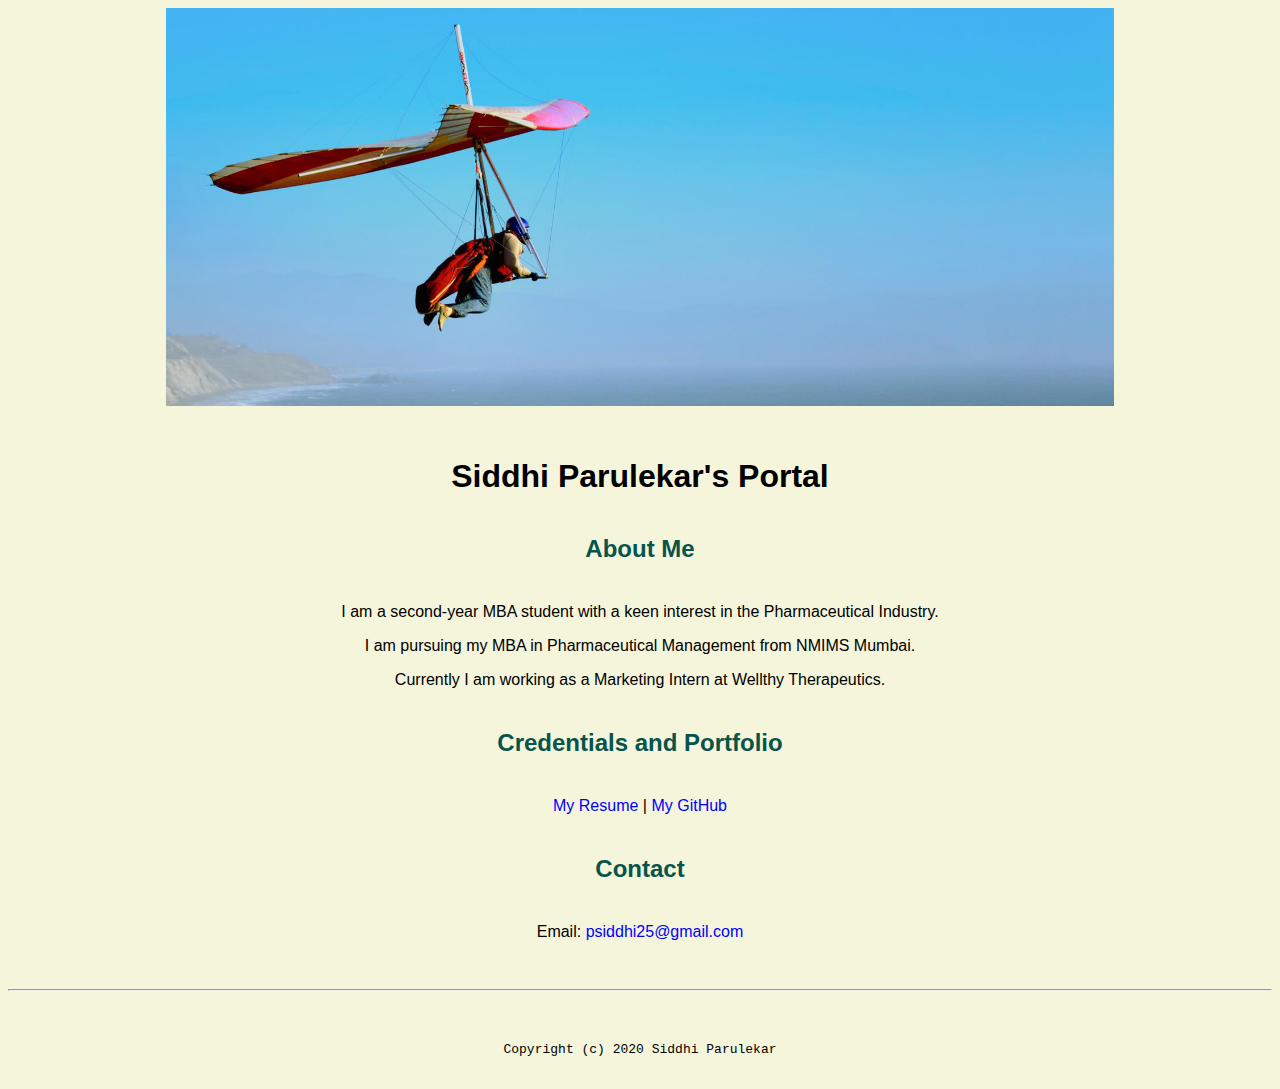
<file: index.html>
<!doctype html>

<!-- this is a comment for human! -->

<html lang="en">

  <header>
    <title>Siddhi Parulekar's Portal</title>
    <link rel="stylesheet" href="css/master.css">
    <link rel="FaviconIcon" href="favicon.ico" type="image/x-icon">
    <link rel="shortcut" href="favicon.ico" type="image/x-icon">
    <meta name="viewport" content="width=device-width, initial-scale=1, shrink-to-fit=no">
    <meta name="name" content="Siddhi Parulekar's Portal">
    <meta name="robots" content="noindex, nofollow">
  </header>
  <body>
    <img src="images/banner.jpg" width="75%" alt="banner">
    <h1>Siddhi Parulekar's Portal</h1>
    <h2>About Me</h2>
    <p> I am a second-year MBA student with a keen interest in the Pharmaceutical Industry.</p>
    <p> I am pursuing my MBA in Pharmaceutical Management from NMIMS Mumbai.</p>
    <p> Currently I am working as a Marketing Intern at Wellthy Therapeutics.</p>
    <h2>Credentials and Portfolio</h2>

<p><a href="resume.html">My Resume</a> | <a href="https://github.com/siddhiparulekar">My GitHub</a></p>
<h2>Contact</h2>

<p>Email: <a href="mailto:psiddhi25@gmail.com">psiddhi25@gmail.com</a></p>
  </body>

  <footer>
   <hr>
   <code>Copyright (c) 2020 Siddhi Parulekar</code>
  </footer>

</html>
</file>
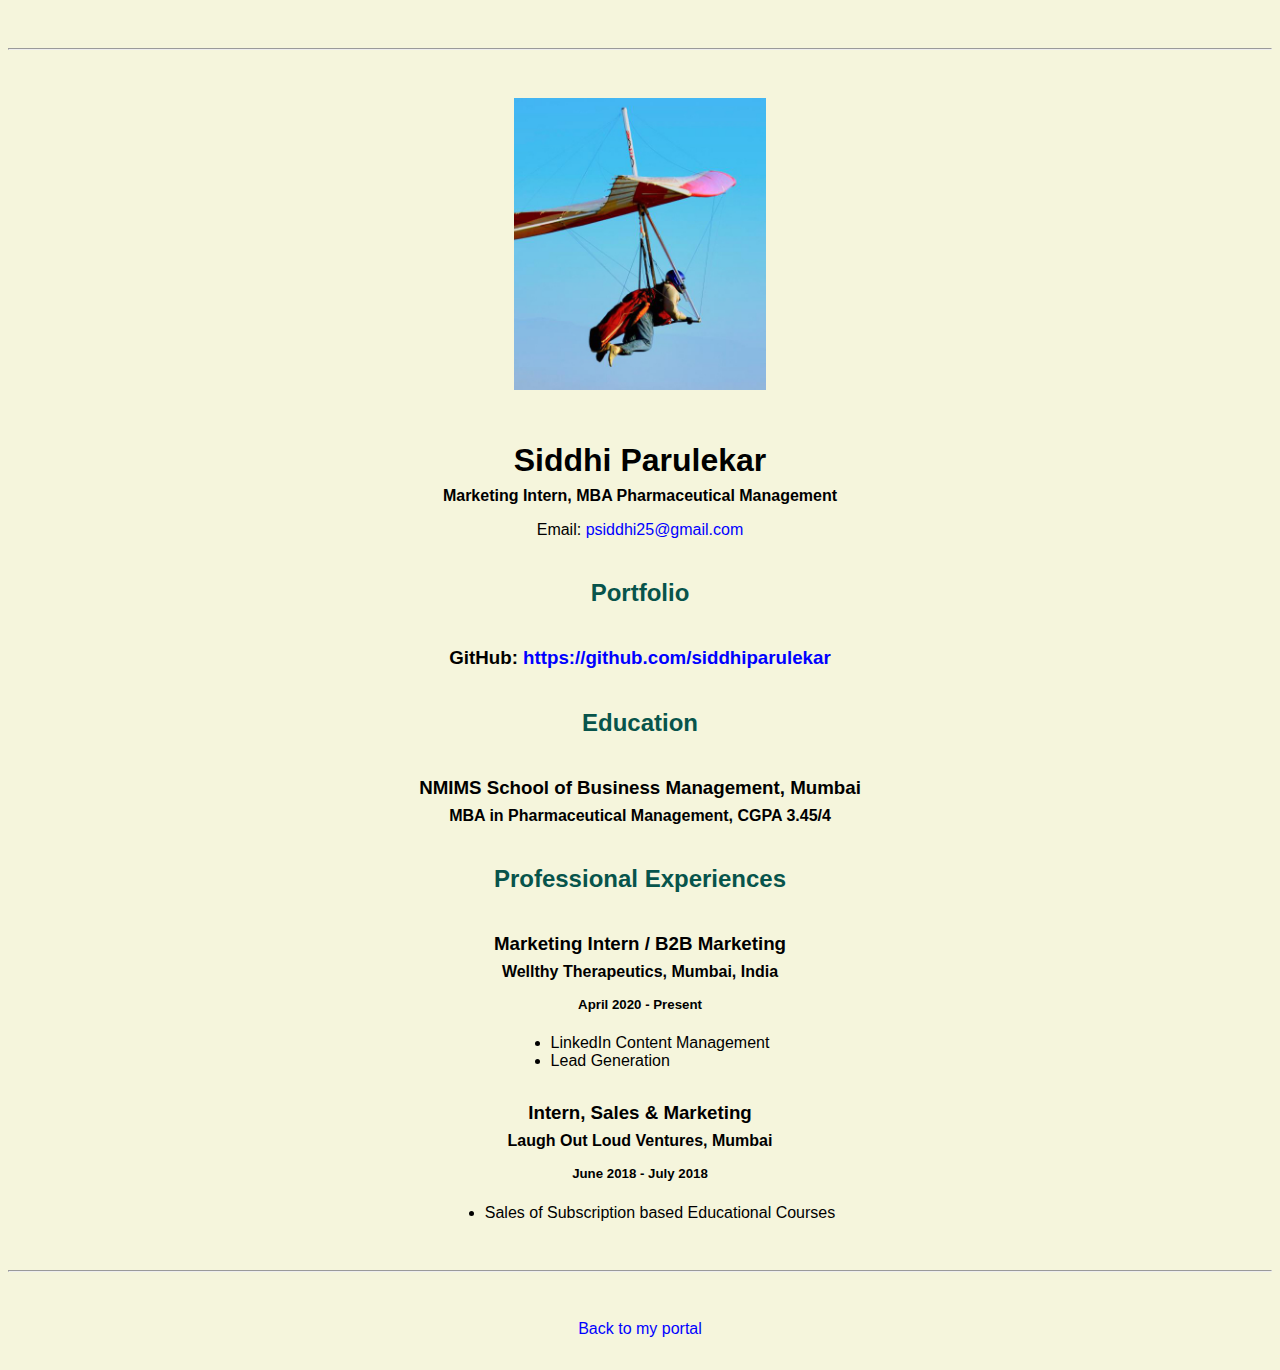
<file: resume.html>
<!doctype html>

<!-- this is a comment for human! -->

<html lang="en">

  <header>
    <title>Siddhi Parulekar's Resume</title>
    <link rel="stylesheet" href="css/master.css">
    <link rel="FaviconIcon" href="favicon.ico" type="image/x-icon">
    <link rel="shortcut" href="favicon.ico" type="image/x-icon">
    <meta name="viewport" content="width=device-width, initial-scale=1, shrink-to-fit=no">
    <meta name="name" content="Siddhi Parulekar's Portal">
    <meta name="robots" content="noindex, nofollow">
  </header>

  <body>
    <hr>

    <img src="images/headshot.jpg" alt="Harrison Kong's headshot" width="20%">

    <h1>Siddhi Parulekar</h1>
    <h4>Marketing Intern, MBA Pharmaceutical Management</h4>

    <p>Email: <a href="mailto:psiddhi25@gmail.com" target="_blank">psiddhi25@gmail.com</a></p>
    <!-- don't post physical address, personal phone number or other personal information on the web! -->

    <h2>Portfolio</h2>
      <h3>GitHub: <a href="https://github.com/siddhiparulekar" target="_blank">https://github.com/siddhiparulekar</a></h3>

    <h2>Education</h2>

    <h3>NMIMS School of Business Management, Mumbai</h3>
    <h4>MBA in Pharmaceutical Management, CGPA 3.45/4</h4>

    <h2>Professional Experiences</h2>

    <h3>Marketing Intern / B2B Marketing</h3>
    <h4>Wellthy Therapeutics, Mumbai, India</h4>
    <h5>April 2020 - Present</h5>
      <ul>
        <li>LinkedIn Content Management</li>
        <li>Lead Generation</li>
      </ul>

    <h3>Intern, Sales & Marketing</h3>
    <h4>Laugh Out Loud Ventures, Mumbai</h4>
    <h5>June 2018 - July 2018</h5>
      <ul>
        <li>Sales of Subscription based Educational Courses</li>
      </ul>
  </body>

  <footer>
  <hr>
  <p><a href="index.html">Back to my portal</a><p>
  </footer>

</html>
</file>
<file: css/master.css>
/* Cascading stylesheet for the website */

/* Text inside these asterisks and slashes are comments for human */

  a {
    color: blue; /* set the text color to blue here */
    text-decoration: none; /* This means we do not want hyperlinks to be underlined */
  }

  a:hover {
    color: red; /* set the text color to red here */
    text-decoration: none; /* This means we do not want hyperlinks to be underlined */
  }

  body {
    background-color: beige;* /set the background color here */
    color: black; /* set the text color to black here */
    font-family: Arial, Helvetica, Sans-serif;/* set the font here */
    text-align: center;/* set the text alignment here */
   }

  footer {
    margin-top: 2rem;
    margin-bottom: 2rem;
  }

  h1 {
    margin-bottom: 0.5rem;
    margin-top: 3rem;
   }

  h2 {
    color: #07544B; /* set themargin-bottom: 0.5rem; text color of to #075AAB here */
    /* set both the bottom margin and top margin to 2.5rem here */
    margin-bottom: 2.5rem;
    margin-top: 2.5rem;
   }

  h3 {
    margin-bottom: 0;
    margin-top: 2rem;
  }

  h4 {
    margin-bottom: 1rem;
    margin-top: 0.5rem;
  }

  h5 {
    margin-top: 0.5rem;
  }

  hr {
    margin-bottom: 3rem;
    margin-top: 3rem;
  }

  /* this controls how the bullet points in the resume page looks */
  ul {
    display: table;
    margin: 0 auto;
    text-align: left;
  }
</file>
